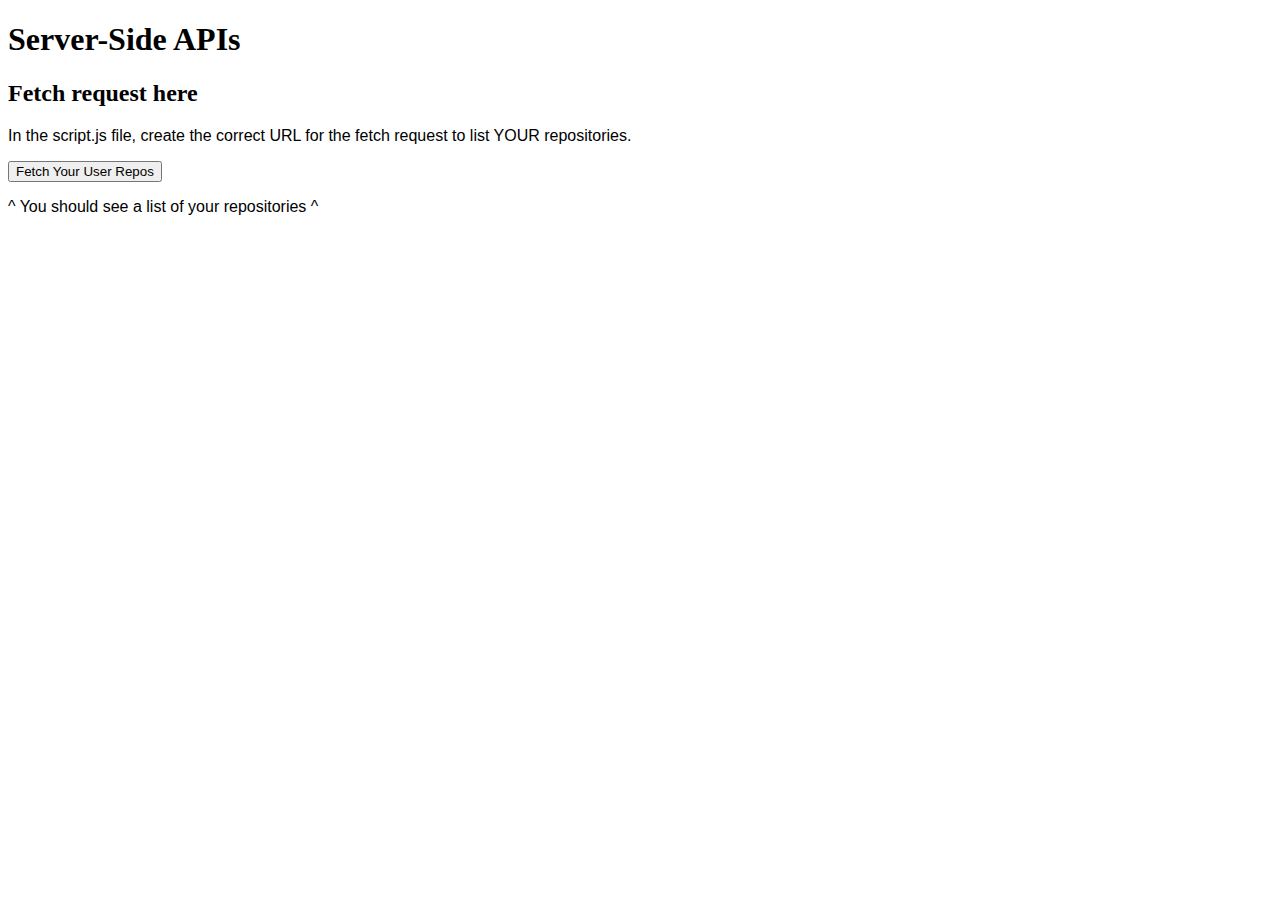
<file: main/index.html>
<!DOCTYPE html>
<html lang="en">

<head>
  <meta charset="UTF-8" />
  <meta name="viewport" content="width=device-width, initial-scale=1.0" />
  <link rel="stylesheet" type="text/css" href="./assets/css/style.css" />
  <title>Server-Side APIs</title>
</head>

<body class="min-100-vh flex-column bg-light">
  <header class="p-5 text-center text-white bg-primary">
    <h1>Server-Side APIs</h1>
  </header>
  <main class="flex-row justify-center align-center col-auto p-4">
    <div class="col-7">
      <section class="card card-rounded bg-white">
        <header class="card-header text-center">
          <h2 class="text-white">
            Fetch request here
          </h2>
        </header>
        <div class="card-body flex-row justify-center p-4 text-center">
          <p class="col-10 mb-3">
            In the script.js file, create the correct URL for the fetch request
            to list YOUR repositories.
          </p>
          <div class="col-8 mb-3">
            <button class="btn btn-primary" id="fetch-button">
              Fetch Your User Repos
            </button>
          </div>
          <ul class="col-8 mb-3"></ul>
        </div>
        <footer class="card-footer text-center">
          ^ You should see a list of your repositories ^
        </footer>
      </section>
    </div>
  </main>
  <script src="./assets/js/script.js"></script>
</body>

</html>
</file>
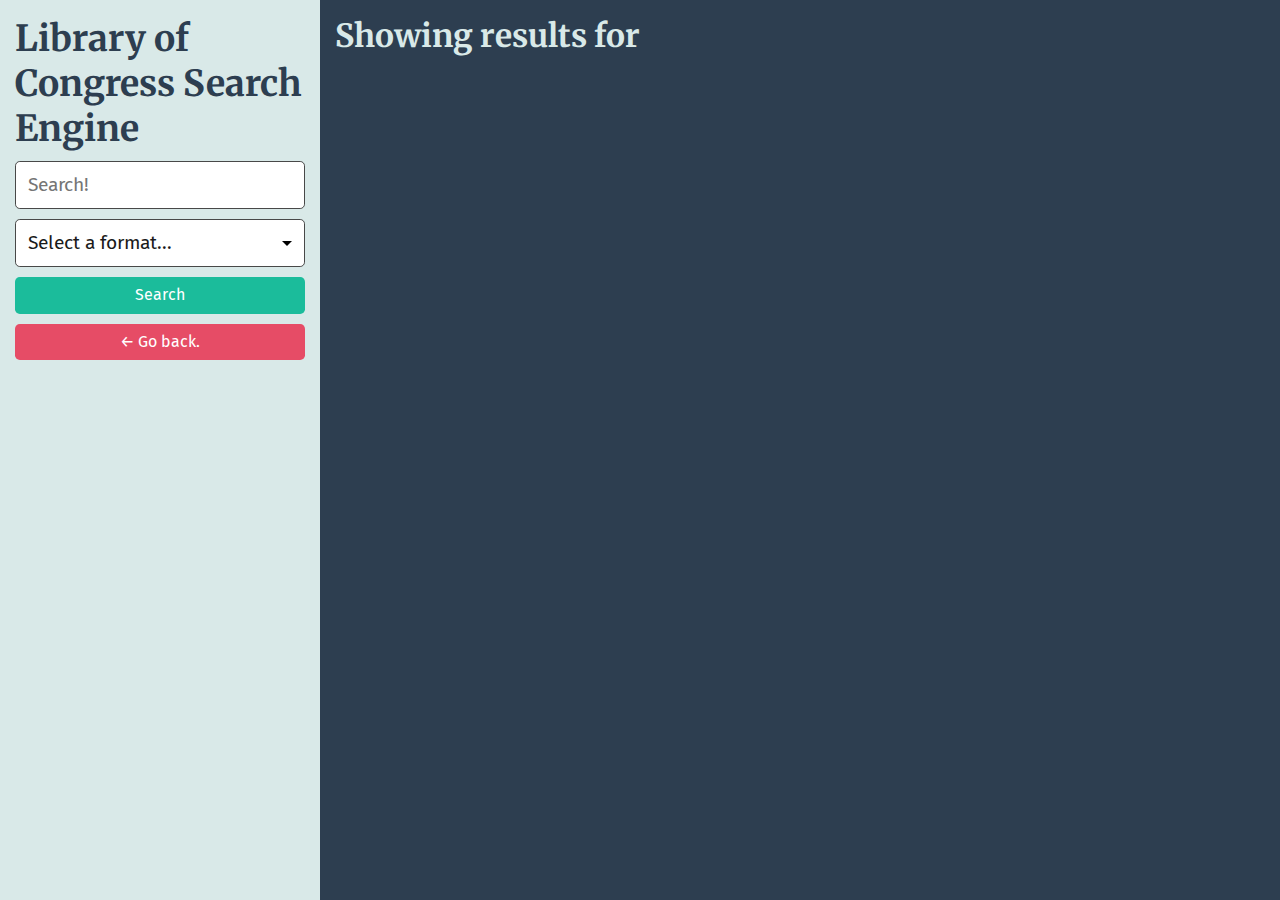
<file: main/search-results.html>
<!DOCTYPE html>
<html lang="en">

<head>
  <meta charset="UTF-8" />
  <meta name="viewport" content="width=device-width, initial-scale=1.0" />
  <title>Results | Library of Congress Search</title>
  <link href="https://fonts.googleapis.com/css2?family=Fira+Sans:wght@400&family=Merriweather:wght@700&display=swap"
    rel="stylesheet" />
    
    <link rel="stylesheet" href="./assets/css/jass.css" />
    <link rel="stylesheet" href="./assets/css/style.css" />
</head>

<body>

  <div class="flex-row align-start align-stretch-md align-content-start align-content-stretch-md min-100-vh bg-primary">
    <div class="col-12 col-md-3 bg-light p-3">
      <h1 class="text-primary">Library of Congress Search Engine</h1>
      <form id="search-form" class="mb-2">
        <input id="search-input" class="form-input w-100" type="text" placeholder="Search!">
        <select id="format-input" class="form-input w-100">
          <option value="" disabled selected>Select a format...</option>
          <option value="maps">Maps</option>
          <option value="audio">Audio</option>
          <option value="photos">Photos</option>
          <option value="manuscripts">Manuscripts</option>
          <option value="newspapers">Newspapers</option>
          <option value="film-and-videos">Film and Videos</option>
          <option value="notated-music">Notated Music</option>
          <option value="websites">Websites</option>
        </select>
        <button class="btn btn-info btn-block">Search</button>
      </form>

      <a href="./index.html" class="btn btn-block btn-danger">&larr; Go back.</a>
    </div>

    <div class="col-12 col-md-9 p-3 text-light">
      <h2>Showing results for <span id="result-text"></span></h2>
      <div id="result-content"></div>
    </div>
  </div>

  <script src="./assets/js/display-search.js"></script>
</body>

</html>
</file>
<file: main/assets/css/style.css>
body {
    font-family: 'Fira Sans', sans-serif;
  }
  
  h1,
  h2,
  h3,
  h4,
  h5,
  h6 {
    font-family: 'Merriweather', serif;
    font-weight: 700;
  }
</file>
<file: main/assets/css/jass.css>
/*! normalize.css v8.0.1 | MIT License | github.com/necolas/normalize.css */
/* Document
   ========================================================================== */
/**
 * 1. Correct the line height in all browsers.
 * 2. Prevent adjustments of font size after orientation changes in iOS.
 */
 html {
    line-height: 1.15;
    /* 1 */
    -webkit-text-size-adjust: 100%;
    /* 2 */
  }
  
  /* Sections
     ========================================================================== */
  /**
   * Remove the margin in all browsers.
   */
  body {
    margin: 0;
  }
  
  /**
   * Render the `main` element consistently in IE.
   */
  main {
    display: block;
  }
  
  /**
   * Correct the font size and margin on `h1` elements within `section` and
   * `article` contexts in Chrome, Firefox, and Safari.
   */
  h1 {
    font-size: 2em;
    margin: 0.67em 0;
  }
  
  /* Grouping content
     ========================================================================== */
  /**
   * 1. Add the correct box sizing in Firefox.
   * 2. Show the overflow in Edge and IE.
   */
  hr {
    box-sizing: content-box;
    /* 1 */
    height: 0;
    /* 1 */
    overflow: visible;
    /* 2 */
  }
  
  /**
   * 1. Correct the inheritance and scaling of font size in all browsers.
   * 2. Correct the odd `em` font sizing in all browsers.
   */
  pre {
    font-family: monospace, monospace;
    /* 1 */
    font-size: 1em;
    /* 2 */
  }
  
  /* Text-level semantics
     ========================================================================== */
  /**
   * Remove the gray background on active links in IE 10.
   */
  a {
    background-color: transparent;
  }
  
  /**
   * 1. Remove the bottom border in Chrome 57-
   * 2. Add the correct text decoration in Chrome, Edge, IE, Opera, and Safari.
   */
  abbr[title] {
    border-bottom: none;
    /* 1 */
    text-decoration: underline;
    /* 2 */
    text-decoration: underline dotted;
    /* 2 */
  }
  
  /**
   * Add the correct font weight in Chrome, Edge, and Safari.
   */
  b,
  strong {
    font-weight: bolder;
  }
  
  /**
   * 1. Correct the inheritance and scaling of font size in all browsers.
   * 2. Correct the odd `em` font sizing in all browsers.
   */
  code,
  kbd,
  samp {
    font-family: monospace, monospace;
    /* 1 */
    font-size: 1em;
    /* 2 */
  }
  
  /**
   * Add the correct font size in all browsers.
   */
  small {
    font-size: 80%;
  }
  
  /**
   * Prevent `sub` and `sup` elements from affecting the line height in
   * all browsers.
   */
  sub,
  sup {
    font-size: 75%;
    line-height: 0;
    position: relative;
    vertical-align: baseline;
  }
  
  sub {
    bottom: -0.25em;
  }
  
  sup {
    top: -0.5em;
  }
  
  /* Embedded content
     ========================================================================== */
  /**
   * Remove the border on images inside links in IE 10.
   */
  img {
    border-style: none;
  }
  
  /* Forms
     ========================================================================== */
  /**
   * 1. Change the font styles in all browsers.
   * 2. Remove the margin in Firefox and Safari.
   */
  button,
  input,
  optgroup,
  select,
  textarea {
    font-family: inherit;
    /* 1 */
    font-size: 100%;
    /* 1 */
    line-height: 1.15;
    /* 1 */
    margin: 0;
    /* 2 */
  }
  
  /**
   * Show the overflow in IE.
   * 1. Show the overflow in Edge.
   */
  button,
  input {
    /* 1 */
    overflow: visible;
  }
  
  /**
   * Remove the inheritance of text transform in Edge, Firefox, and IE.
   * 1. Remove the inheritance of text transform in Firefox.
   */
  button,
  select {
    /* 1 */
    text-transform: none;
  }
  
  /**
   * Correct the inability to style clickable types in iOS and Safari.
   */
  button,
  [type='button'],
  [type='reset'],
  [type='submit'] {
    -webkit-appearance: button;
  }
  
  /**
   * Remove the inner border and padding in Firefox.
   */
  button::-moz-focus-inner,
  [type='button']::-moz-focus-inner,
  [type='reset']::-moz-focus-inner,
  [type='submit']::-moz-focus-inner {
    border-style: none;
    padding: 0;
  }
  
  /**
   * Restore the focus styles unset by the previous rule.
   */
  button:-moz-focusring,
  [type='button']:-moz-focusring,
  [type='reset']:-moz-focusring,
  [type='submit']:-moz-focusring {
    outline: 1px dotted ButtonText;
  }
  
  /**
   * Correct the padding in Firefox.
   */
  fieldset {
    padding: 0.35em 0.75em 0.625em;
  }
  
  /**
   * 1. Correct the text wrapping in Edge and IE.
   * 2. Correct the color inheritance from `fieldset` elements in IE.
   * 3. Remove the padding so developers are not caught out when they zero out
   *    `fieldset` elements in all browsers.
   */
  legend {
    box-sizing: border-box;
    /* 1 */
    color: inherit;
    /* 2 */
    display: table;
    /* 1 */
    max-width: 100%;
    /* 1 */
    padding: 0;
    /* 3 */
    white-space: normal;
    /* 1 */
  }
  
  /**
   * Add the correct vertical alignment in Chrome, Firefox, and Opera.
   */
  progress {
    vertical-align: baseline;
  }
  
  /**
   * Remove the default vertical scrollbar in IE 10+.
   */
  textarea {
    overflow: auto;
  }
  
  /**
   * 1. Add the correct box sizing in IE 10.
   * 2. Remove the padding in IE 10.
   */
  [type='checkbox'],
  [type='radio'] {
    box-sizing: border-box;
    /* 1 */
    padding: 0;
    /* 2 */
  }
  
  /**
   * Correct the cursor style of increment and decrement buttons in Chrome.
   */
  [type='number']::-webkit-inner-spin-button,
  [type='number']::-webkit-outer-spin-button {
    height: auto;
  }
  
  /**
   * 1. Correct the odd appearance in Chrome and Safari.
   * 2. Correct the outline style in Safari.
   */
  [type='search'] {
    -webkit-appearance: textfield;
    /* 1 */
    outline-offset: -2px;
    /* 2 */
  }
  
  /**
   * Remove the inner padding in Chrome and Safari on macOS.
   */
  [type='search']::-webkit-search-decoration {
    -webkit-appearance: none;
  }
  
  /**
   * 1. Correct the inability to style clickable types in iOS and Safari.
   * 2. Change font properties to `inherit` in Safari.
   */
  ::-webkit-file-upload-button {
    -webkit-appearance: button;
    /* 1 */
    font: inherit;
    /* 2 */
  }
  
  /* Interactive
     ========================================================================== */
  /*
   * Add the correct display in Edge, IE 10+, and Firefox.
   */
  details {
    display: block;
  }
  
  /*
   * Add the correct display in all browsers.
   */
  summary {
    display: list-item;
  }
  
  /* Misc
     ========================================================================== */
  /**
   * Add the correct display in IE 10+.
   */
  template {
    display: none;
  }
  
  /**
   * Add the correct display in IE 10.
   */
  [hidden] {
    display: none;
  }
  
  /* 
  =================
  END NORMALIZE CSS
  =================
  */
  *,
  *::before,
  *::after {
    box-sizing: border-box;
  }
  
  html,
  body {
    min-height: 100%;
  }
  
  body {
    margin: 0;
    padding: 0;
    font-family: -apple-system, BlinkMacSystemFont, 'Segoe UI', Roboto, Helvetica, Arial, sans-serif, 'Apple Color Emoji', 'Segoe UI Emoji', 'Segoe UI Symbol';
    font-size: 16px;
    color: #1a1a1a;
  }
  
  h1,
  h2,
  h3,
  h4,
  h5,
  h6 {
    margin: 0 0 0.5rem;
    line-height: 1.25;
  }
  
  h1 {
    font-size: 2.25rem;
  }
  
  h2 {
    font-size: 2rem;
  }
  
  h3 {
    font-size: 1.75rem;
  }
  
  h4 {
    font-size: 1.5rem;
  }
  
  h5 {
    font-size: 1.25rem;
  }
  
  h6 {
    font-size: 1rem;
  }
  
  p {
    font-size: 1.1rem;
    margin: 0 0 1rem;
    line-height: 1.5;
  }
  
  ul,
  ol,
  dl {
    margin-top: 0;
    margin-bottom: 1rem;
  }
  
  label {
    display: inline-block;
  }
  
  input,
  select,
  textarea,
  button {
    margin: 0;
  }
  
  a {
    color: #1b89bc;
    text-decoration: none;
  }
  
  a:hover {
    color: #065b83;
    text-decoration: underline;
  }
  
  /* HEIGHT / WIDTH UTILS */
  .w-100 {
    width: 100%;
  }
  
  .w-75 {
    width: 75%;
  }
  
  .w-50 {
    width: 50%;
  }
  
  .w-25 {
    width: 25%;
  }
  
  .min-100-vh {
    min-height: 100vh;
  }
  
  .min-100-vw {
    min-width: 100vw;
  }
  
  /* MARGIN/PADDING UTILS */
  /* Margin - all sides */
  .m-0 {
    margin: 0;
  }
  
  .m-1 {
    margin: 0.375rem;
  }
  
  .m-2 {
    margin: 0.625rem;
  }
  
  .m-3 {
    margin: 1rem;
  }
  
  .m-4 {
    margin: 1.375rem;
  }
  
  .m-5 {
    margin: 1.625rem;
  }
  
  .m-auto {
    margin: auto;
  }
  
  /* Margin-bottom */
  .mb-0 {
    margin-bottom: 0;
  }
  
  .mb-1 {
    margin-bottom: 0.375rem;
  }
  
  .mb-2 {
    margin-bottom: 0.625rem;
  }
  
  .mb-3 {
    margin-bottom: 1rem;
  }
  
  .mb-4 {
    margin-bottom: 1.375rem;
  }
  
  .mb-5 {
    margin-bottom: 1.625rem;
  }
  
  .mb-auto {
    margin-bottom: auto;
  }
  
  /* Margin-top */
  .mt-0 {
    margin-top: 0;
  }
  
  .mt-1 {
    margin-top: 0.375rem;
  }
  
  .mt-2 {
    margin-top: 0.625rem;
  }
  
  .mt-3 {
    margin-top: 1rem;
  }
  
  .mt-4 {
    margin-top: 1.375rem;
  }
  
  .mt-5 {
    margin-top: 1.625rem;
  }
  
  .mt-auto {
    margin-top: auto;
  }
  
  /* Margin-right */
  .mr-0 {
    margin-right: 0;
  }
  
  .mr-1 {
    margin-right: 0.375rem;
  }
  
  .mr-2 {
    margin-right: 0.625rem;
  }
  
  .mr-3 {
    margin-right: 1rem;
  }
  
  .mr-4 {
    margin-right: 1.375rem;
  }
  
  .mr-5 {
    margin-right: 1.625rem;
  }
  
  .mr-auto {
    margin-right: auto;
  }
  
  /* Margin-left */
  .ml-0 {
    margin-left: 0;
  }
  
  .ml-1 {
    margin-left: 0.375rem;
  }
  
  .ml-2 {
    margin-left: 0.625rem;
  }
  
  .ml-3 {
    margin-left: 1rem;
  }
  
  .ml-4 {
    margin-left: 1.375rem;
  }
  
  .ml-5 {
    margin-left: 1.625rem;
  }
  
  .ml-auto {
    margin-left: auto;
  }
  
  /* Margin - x axis */
  .mx-0 {
    margin-right: 0;
    margin-left: 0;
  }
  
  .mx-1 {
    margin-right: 0.375rem;
    margin-left: 0.375rem;
  }
  
  .mx-2 {
    margin-right: 0.625rem;
    margin-left: 0.625rem;
  }
  
  .mx-3 {
    margin-right: 1rem;
    margin-left: 1rem;
  }
  
  .mx-4 {
    margin-right: 1.375rem;
    margin-left: 1.375rem;
  }
  
  .mx-5 {
    margin-right: 1.625rem;
    margin-left: 1.625rem;
  }
  
  .mx-auto {
    margin-right: auto;
    margin-left: auto;
  }
  
  /* Margin - y axis */
  .my-0 {
    margin-top: 0;
    margin-bottom: 0;
  }
  
  .my-1 {
    margin-top: 0.375rem;
    margin-bottom: 0.375rem;
  }
  
  .my-2 {
    margin-top: 0.625rem;
    margin-bottom: 0.625rem;
  }
  
  .my-3 {
    margin-top: 1rem;
    margin-bottom: 1rem;
  }
  
  .my-4 {
    margin-top: 1.375rem;
    margin-bottom: 1.375rem;
  }
  
  .my-5 {
    margin-top: 1.625rem;
    margin-bottom: 1.625rem;
  }
  
  .my-auto {
    margin-top: auto;
    margin-bottom: auto;
  }
  
  /* Padding - all sides */
  .p-0 {
    padding: 0;
  }
  
  .p-1 {
    padding: 0.375rem;
  }
  
  .p-2 {
    padding: 0.625rem;
  }
  
  .p-3 {
    padding: 1rem;
  }
  
  .p-4 {
    padding: 1.375rem;
  }
  
  .p-5 {
    padding: 1.625rem;
  }
  
  /* padding-bottom */
  .pb-0 {
    padding-bottom: 0;
  }
  
  .pb-1 {
    padding-bottom: 0.375rem;
  }
  
  .pb-2 {
    padding-bottom: 0.625rem;
  }
  
  .pb-3 {
    padding-bottom: 1rem;
  }
  
  .pb-4 {
    padding-bottom: 1.375rem;
  }
  
  .pb-5 {
    padding-bottom: 1.625rem;
  }
  
  /* padding-top */
  .pt-0 {
    padding-top: 0;
  }
  
  .pt-1 {
    padding-top: 0.375rem;
  }
  
  .pt-2 {
    padding-top: 0.625rem;
  }
  
  .pt-3 {
    padding-top: 1rem;
  }
  
  .pt-4 {
    padding-top: 1.375rem;
  }
  
  .pt-5 {
    padding-top: 1.625rem;
  }
  
  /* padding-right */
  .pr-0 {
    padding-right: 0;
  }
  
  .pr-1 {
    padding-right: 0.375rem;
  }
  
  .pr-2 {
    padding-right: 0.625rem;
  }
  
  .pr-3 {
    padding-right: 1rem;
  }
  
  .pr-4 {
    padding-right: 1.375rem;
  }
  
  .pr-5 {
    padding-right: 1.625rem;
  }
  
  /* padding-left */
  .pl-0 {
    padding-left: 0;
  }
  
  .pl-1 {
    padding-left: 0.375rem;
  }
  
  .pl-2 {
    padding-left: 0.625rem;
  }
  
  .pl-3 {
    padding-left: 1rem;
  }
  
  .pl-4 {
    padding-left: 1.375rem;
  }
  
  .pl-5 {
    padding-left: 1.625rem;
  }
  
  /* padding - x axis */
  .px-0 {
    padding-right: 0;
    padding-left: 0;
  }
  
  .px-1 {
    padding-right: 0.375rem;
    padding-left: 0.375rem;
  }
  
  .px-2 {
    padding-right: 0.625rem;
    padding-left: 0.625rem;
  }
  
  .px-3 {
    padding-right: 1rem;
    padding-left: 1rem;
  }
  
  .px-4 {
    padding-right: 1.375rem;
    padding-left: 1.375rem;
  }
  
  .px-5 {
    padding-right: 1.625rem;
    padding-left: 1.625rem;
  }
  
  /* Padding - y axis */
  .py-0 {
    padding-top: 0;
    padding-bottom: 0;
  }
  
  .py-1 {
    padding-top: 0.375rem;
    padding-bottom: 0.375rem;
  }
  
  .py-2 {
    padding-top: 0.625rem;
    padding-bottom: 0.625rem;
  }
  
  .py-3 {
    padding-top: 1rem;
    padding-bottom: 1rem;
  }
  
  .py-4 {
    padding-top: 1.375rem;
    padding-bottom: 1.375rem;
  }
  
  .py-5 {
    padding-top: 1.625rem;
    padding-bottom: 1.625rem;
  }
  
  .text-uppercase {
    text-transform: uppercase !important;
  }
  
  .text-lowercase {
    text-transform: lowercase !important;
  }
  
  .text-center {
    text-align: center !important;
  }
  
  .text-justify {
    text-align: justify !important;
  }
  
  .text-right {
    text-align: right !important;
  }
  
  .text-primary {
    color: #2d3e50 !important;
  }
  
  .text-info {
    color: #1bbc9b !important;
  }
  
  .text-danger {
    color: #e64c66 !important;
  }
  
  .text-default {
    color: #aeaeae !important;
  }
  
  .text-light {
    color: #d9e9e8 !important;
  }
  
  .text-dark {
    color: #1a1a1a !important;
  }
  
  .text-white {
    color: #ffffff !important;
  }
  
  .text-black {
    color: #000000 !important;
  }
  
  .text-link {
    color: #1b89bc !important;
  }
  
  /* BACKGROUND UTILS */
  .bg-primary {
    background-color: #2d3e50 !important;
  }
  
  .bg-info {
    background-color: #1bbc9b !important;
  }
  
  .bg-danger {
    background-color: #e64c66 !important;
  }
  
  .bg-light {
    background-color: #d9e9e8 !important;
  }
  
  .bg-dark {
    background-color: #1a1a1a !important;
  }
  
  .bg-white {
    background-color: #ffffff !important;
  }
  
  .bg-black {
    background-color: #000000 !important;
  }
  
  .bg-link {
    background-color: #1b89bc !important;
  }
  
  /* DISPLAY */
  .display-none {
    display: none !important;
  }
  
  .display-block {
    display: block !important;
  }
  
  .display-inline-block {
    display: inline-block !important;
  }
  
  .display-inline {
    display: inline !important;
  }
  
  .display-flex {
    display: flex !important;
  }
  
  .btn {
    text-align: center;
    display: inline-block;
    padding: 0.5rem 1.2rem;
    margin: 0;
    text-decoration: none;
    font-size: 1rem;
    border-radius: 0.3rem;
    border: 1px solid transparent;
    outline: none;
    color: #1a1a1a;
    background-color: #aeaeae;
    transition: color 0.2s ease-in-out, background-color 0.2s ease-in-out;
  }
  
  .btn:hover {
    background-color: #cecece;
  }
  
  .btn.btn-squared {
    border-radius: 0;
  }
  
  .btn.btn-sm {
    font-size: 0.85rem;
    padding: 0.3rem 0.9rem;
  }
  
  .btn.btn-lg {
    font-size: 1.25rem;
    padding: 0.8rem 1.4rem;
  }
  
  .btn.btn-block {
    width: 100%;
    display: block;
    text-align: center;
  }
  
  .btn.btn-primary {
    background-color: #2d3e50;
    color: #d9e9e8;
  }
  
  .btn.btn-primary:hover {
    background-color: #57779a;
  }
  
  .btn.btn-danger {
    background-color: #e64c66;
    color: #ffffff;
  }
  
  .btn.btn-danger:hover {
    background-color: #ee8294;
  }
  
  .btn.btn-info {
    background-color: #1bbc9b;
    color: #ffffff;
  }
  
  .btn.btn-info:hover {
    background-color: #31e1bd;
  }
  
  .btn.btn-light {
    background-color: #d9e9e8;
    color: #1a1a1a;
  }
  
  .btn.btn-light:hover {
    background-color: #84b8b4;
  }
  
  .btn.btn-dark {
    background-color: #1a1a1a;
    color: #d9e9e8;
  }
  
  .btn.btn-dark:hover {
    background-color: #5f5f5f;
  }
  
  .btn.btn-white {
    background-color: #ffffff;
    color: #1a1a1a;
  }
  
  .btn.btn-white:hover {
    background-color: #cccccc;
  }
  
  .btn.btn-black {
    background-color: #000000;
    color: #ffffff;
  }
  
  .btn.btn-black:hover {
    background-color: #666666;
  }
  
  .btn.btn-link {
    background-color: #1b89bc;
    color: #ffffff;
  }
  
  .btn.btn-link:hover {
    background-color: #31a9e1;
  }
  
  .card {
    border: 1px solid #1a1a1a;
    margin-bottom: 1rem;
  }
  
  .card .card-header {
    padding: 0.375rem;
    background-color: #2d3e50;
    color: #d9e9e8;
  }
  
  .card .card-body {
    padding: 0.375rem;
  }
  
  .card .card-footer {
    border-top: 1px solid #1a1a1a;
    padding: 0.375rem;
  }
  
  .card.card-rounded {
    border-radius: 0.3rem;
  }
  
  .card.card-rounded .card-header {
    border-radius: calc(0.18rem - 1px) calc(0.18rem - 1px) 0 0;
  }
  
  form {
    width: 100%;
  }
  
  form .form-group {
    display: block;
    width: 100%;
    margin: 0.625rem 0;
  }
  
  form .form-input,
  form .form-textarea {
    display: block;
  }
  
  form select {
    -webkit-appearance: none;
    -moz-appearance: none;
    background-image: url("data:image/svg+xml;utf8,<svg fill='black' height='24' viewBox='0 0 24 24' width='24' xmlns='http://www.w3.org/2000/svg'><path d='M7 10l5 5 5-5z'/><path d='M0 0h24v24H0z' fill='none'/></svg>");
    background-repeat: no-repeat;
    background-position-x: 98%;
    background-position-y: 50%;
  }
  
  form label,
  form .form-label {
    display: inline-block;
    font-size: 1.2rem;
    margin: 0.625rem 0 0.25rem 0.3rem;
  }
  
  form .form-input {
    width: 100%;
    padding: 0.75rem;
    color: #1a1a1a;
    background-color: #ffffff;
    margin: 0.625rem 0;
    font-size: 1.2rem;
    border: 1px solid #484848;
    border-radius: 0.3rem;
  }
  
  form .form-input.form-input-squared {
    border-radius: 0;
  }
  
  form [type='checkbox'],
  form [type='radio'] {
    display: inline-block;
  }
  
  label form [type='checkbox'], label
  form [type='radio'] {
    display: inline-block;
  }
  
  .container {
    width: 85%;
    max-width: 1200px;
    margin-left: auto;
    margin-right: auto;
  }
  
  .container.container-fluid {
    width: 92%;
  }
  
  /* FLEX CONTENT */
  .flex-row {
    display: flex;
    flex-direction: row;
    flex-wrap: wrap;
  }
  
  .flex-column {
    display: flex;
    flex-direction: column;
    flex-wrap: wrap;
  }
  
  .flex-wrap {
    flex-wrap: wrap;
  }
  
  .flex-no-wrap {
    flex-wrap: nowrap;
  }
  
  .justify-space-between {
    justify-content: space-between;
  }
  
  .justify-space-around {
    justify-content: space-around;
  }
  
  .justify-flex-start {
    justify-content: flex-start;
  }
  
  .justify-flex-end {
    justify-content: flex-end;
  }
  
  .justify-center {
    justify-content: center;
  }
  
  .align-start {
    align-items: flex-start;
  }
  
  .align-stretch {
    align-items: stretch;
  }
  
  .align-end {
    align-items: flex-end;
  }
  
  .align-center {
    align-items: center;
  }
  
  .align-content-start {
    align-content: flex-start;
  }
  
  .align-content-stretch {
    align-content: stretch;
  }
  
  .align-content-end {
    align-content: flex-end;
  }
  
  .align-content-center {
    align-content: center;
  }
  
  .row {
    display: flex;
    flex-wrap: wrap;
    flex-direction: row;
    margin-left: -15px;
    margin-right: -15px;
  }
  
  [class*='col-'] {
    position: relative;
    width: 100%;
    padding-right: 15px;
    padding-left: 15px;
  }
  
  .col-auto {
    flex-grow: 1;
    flex-basis: 0;
  }
  
  .col-1 {
    flex: 0 0 8.33333%;
    max-width: 8.33333%;
  }
  
  .col-2 {
    flex: 0 0 16.66667%;
    max-width: 16.66667%;
  }
  
  .col-3 {
    flex: 0 0 25%;
    max-width: 25%;
  }
  
  .col-4 {
    flex: 0 0 33.33333%;
    max-width: 33.33333%;
  }
  
  .col-5 {
    flex: 0 0 41.66667%;
    max-width: 41.66667%;
  }
  
  .col-6 {
    flex: 0 0 50%;
    max-width: 50%;
  }
  
  .col-7 {
    flex: 0 0 58.33333%;
    max-width: 58.33333%;
  }
  
  .col-8 {
    flex: 0 0 66.66667%;
    max-width: 66.66667%;
  }
  
  .col-9 {
    flex: 0 0 75%;
    max-width: 75%;
  }
  
  .col-10 {
    flex: 0 0 83.33333%;
    max-width: 83.33333%;
  }
  
  .col-11 {
    flex: 0 0 91.66667%;
    max-width: 91.66667%;
  }
  
  .col-12 {
    flex: 0 0 100%;
    max-width: 100%;
  }
  
  /* col-sm */
  @media screen and (min-width: 640px) {
    .col-sm-auto {
      flex-grow: 1;
      flex-basis: 0;
    }
    .col-sm-1 {
      flex: 0 0 8.33333%;
      max-width: 8.33333%;
    }
    .col-sm-2 {
      flex: 0 0 16.66667%;
      max-width: 16.66667%;
    }
    .col-sm-3 {
      flex: 0 0 25%;
      max-width: 25%;
    }
    .col-sm-4 {
      flex: 0 0 33.33333%;
      max-width: 33.33333%;
    }
    .col-sm-5 {
      flex: 0 0 41.66667%;
      max-width: 41.66667%;
    }
    .col-sm-6 {
      flex: 0 0 50%;
      max-width: 50%;
    }
    .col-sm-7 {
      flex: 0 0 58.33333%;
      max-width: 58.33333%;
    }
    .col-sm-8 {
      flex: 0 0 66.66667%;
      max-width: 66.66667%;
    }
    .col-sm-9 {
      flex: 0 0 75%;
      max-width: 75%;
    }
    .col-sm-10 {
      flex: 0 0 83.33333%;
      max-width: 83.33333%;
    }
    .col-sm-11 {
      flex: 0 0 91.66667%;
      max-width: 91.66667%;
    }
    .col-sm-12 {
      flex: 0 0 100%;
      max-width: 100%;
    }
    .justify-space-between-sm {
      justify-content: space-between;
    }
    .justify-space-around-sm {
      justify-content: space-around;
    }
    .justify-flex-start-sm {
      justify-content: flex-start;
    }
    .justify-flex-end-sm {
      justify-content: flex-end;
    }
    .justify-center-sm {
      justify-content: center;
    }
    .align-start-sm {
      align-items: flex-start;
    }
    .align-stretch-sm {
      align-items: stretch;
    }
    .align-end-sm {
      align-items: flex-end;
    }
    .align-center-sm {
      align-items: center;
    }
    .align-content-start-sm {
      align-content: flex-start;
    }
    .align-content-stretch-sm {
      align-content: stretch;
    }
    .align-content-end-sm {
      align-content: flex-end;
    }
    .align-content-center-sm {
      align-content: center;
    }
  }
  
  /* col-md */
  @media screen and (min-width: 768px) {
    .col-md-auto {
      flex-grow: 1;
      flex-basis: 0;
    }
    .col-md-1 {
      flex: 0 0 8.33333%;
      max-width: 8.33333%;
    }
    .col-md-2 {
      flex: 0 0 16.66667%;
      max-width: 16.66667%;
    }
    .col-md-3 {
      flex: 0 0 25%;
      max-width: 25%;
    }
    .col-md-4 {
      flex: 0 0 33.33333%;
      max-width: 33.33333%;
    }
    .col-md-5 {
      flex: 0 0 41.66667%;
      max-width: 41.66667%;
    }
    .col-md-6 {
      flex: 0 0 50%;
      max-width: 50%;
    }
    .col-md-7 {
      flex: 0 0 58.33333%;
      max-width: 58.33333%;
    }
    .col-md-8 {
      flex: 0 0 66.66667%;
      max-width: 66.66667%;
    }
    .col-md-9 {
      flex: 0 0 75%;
      max-width: 75%;
    }
    .col-md-10 {
      flex: 0 0 83.33333%;
      max-width: 83.33333%;
    }
    .col-md-11 {
      flex: 0 0 91.66667%;
      max-width: 91.66667%;
    }
    .col-md-12 {
      flex: 0 0 100%;
      max-width: 100%;
    }
    .justify-space-between-md {
      justify-content: space-between;
    }
    .justify-space-around-md {
      justify-content: space-around;
    }
    .justify-flex-start-md {
      justify-content: flex-start;
    }
    .justify-flex-end-md {
      justify-content: flex-end;
    }
    .justify-center-md {
      justify-content: center;
    }
    .align-start-md {
      align-items: flex-start;
    }
    .align-stretch-md {
      align-items: stretch;
    }
    .align-end-md {
      align-items: flex-end;
    }
    .align-center-md {
      align-items: center;
    }
    .align-content-start-md {
      align-content: flex-start;
    }
    .align-content-stretch-md {
      align-content: stretch;
    }
    .align-content-end-md {
      align-content: flex-end;
    }
    .align-content-center-md {
      align-content: center;
    }
  }
  
  /* col-lg */
  @media screen and (min-width: 992px) {
    .col-md-auto {
      flex-grow: 1;
      flex-basis: 0;
    }
    .col-lg-1 {
      flex: 0 0 8.33333%;
      max-width: 8.33333%;
    }
    .col-lg-2 {
      flex: 0 0 16.66667%;
      max-width: 16.66667%;
    }
    .col-lg-3 {
      flex: 0 0 25%;
      max-width: 25%;
    }
    .col-lg-4 {
      flex: 0 0 33.33333%;
      max-width: 33.33333%;
    }
    .col-lg-5 {
      flex: 0 0 41.66667%;
      max-width: 41.66667%;
    }
    .col-lg-6 {
      flex: 0 0 50%;
      max-width: 50%;
    }
    .col-lg-7 {
      flex: 0 0 58.33333%;
      max-width: 58.33333%;
    }
    .col-lg-8 {
      flex: 0 0 66.66667%;
      max-width: 66.66667%;
    }
    .col-lg-9 {
      flex: 0 0 75%;
      max-width: 75%;
    }
    .col-lg-10 {
      flex: 0 0 83.33333%;
      max-width: 83.33333%;
    }
    .col-lg-11 {
      flex: 0 0 91.66667%;
      max-width: 91.66667%;
    }
    .col-lg-12 {
      flex: 0 0 100%;
      max-width: 100%;
    }
    .justify-space-between-lg {
      justify-content: space-between;
    }
    .justify-space-around-lg {
      justify-content: space-around;
    }
    .justify-flex-start-lg {
      justify-content: flex-start;
    }
    .justify-flex-end-lg {
      justify-content: flex-end;
    }
    .justify-center-lg {
      justify-content: center;
    }
    .align-start-lg {
      align-items: flex-start;
    }
    .align-stretch-lg {
      align-items: stretch;
    }
    .align-end-lg {
      align-items: flex-end;
    }
    .align-center-lg {
      align-items: center;
    }
    .align-content-start-lg {
      align-content: flex-start;
    }
    .align-content-stretch-lg {
      align-content: stretch;
    }
    .align-content-end-lg {
      align-content: flex-end;
    }
    .align-content-center-lg {
      align-content: center;
    }
  }
  
  /* col-xl */
  @media screen and (min-width: 1200px) {
    .col-xl-1 {
      flex: 0 0 8.33333%;
      max-width: 8.33333%;
    }
    .col-xl-2 {
      flex: 0 0 16.66667%;
      max-width: 16.66667%;
    }
    .col-xl-3 {
      flex: 0 0 25%;
      max-width: 25%;
    }
    .col-xl-4 {
      flex: 0 0 33.33333%;
      max-width: 33.33333%;
    }
    .col-xl-5 {
      flex: 0 0 41.66667%;
      max-width: 41.66667%;
    }
    .col-xl-6 {
      flex: 0 0 50%;
      max-width: 50%;
    }
    .col-xl-7 {
      flex: 0 0 58.33333%;
      max-width: 58.33333%;
    }
    .col-xl-8 {
      flex: 0 0 66.66667%;
      max-width: 66.66667%;
    }
    .col-xl-9 {
      flex: 0 0 75%;
      max-width: 75%;
    }
    .col-xl-10 {
      flex: 0 0 83.33333%;
      max-width: 83.33333%;
    }
    .col-xl-11 {
      flex: 0 0 100%;
      max-width: 100%;
    }
    .col-xl-12 {
      flex: 0 0 100%;
      max-width: 100%;
    }
    .justify-space-between-xl {
      justify-content: space-between;
    }
    .justify-space-around-xl {
      justify-content: space-around;
    }
    .justify-flex-start-xl {
      justify-content: flex-start;
    }
    .justify-flex-end-xl {
      justify-content: flex-end;
    }
    .justify-center-xl {
      justify-content: center;
    }
    .align-start-xl {
      align-items: flex-start;
    }
    .align-stretch-xl {
      align-items: stretch;
    }
    .align-end-xl {
      align-items: flex-end;
    }
    .align-center-xl {
      align-items: center;
    }
    .align-content-start-xl {
      align-content: flex-start;
    }
    .align-content-stretch-xl {
      align-content: stretch;
    }
    .align-content-end-xl {
      align-content: flex-end;
    }
    .align-content-center-xl {
      align-content: center;
    }
  }
</file>
